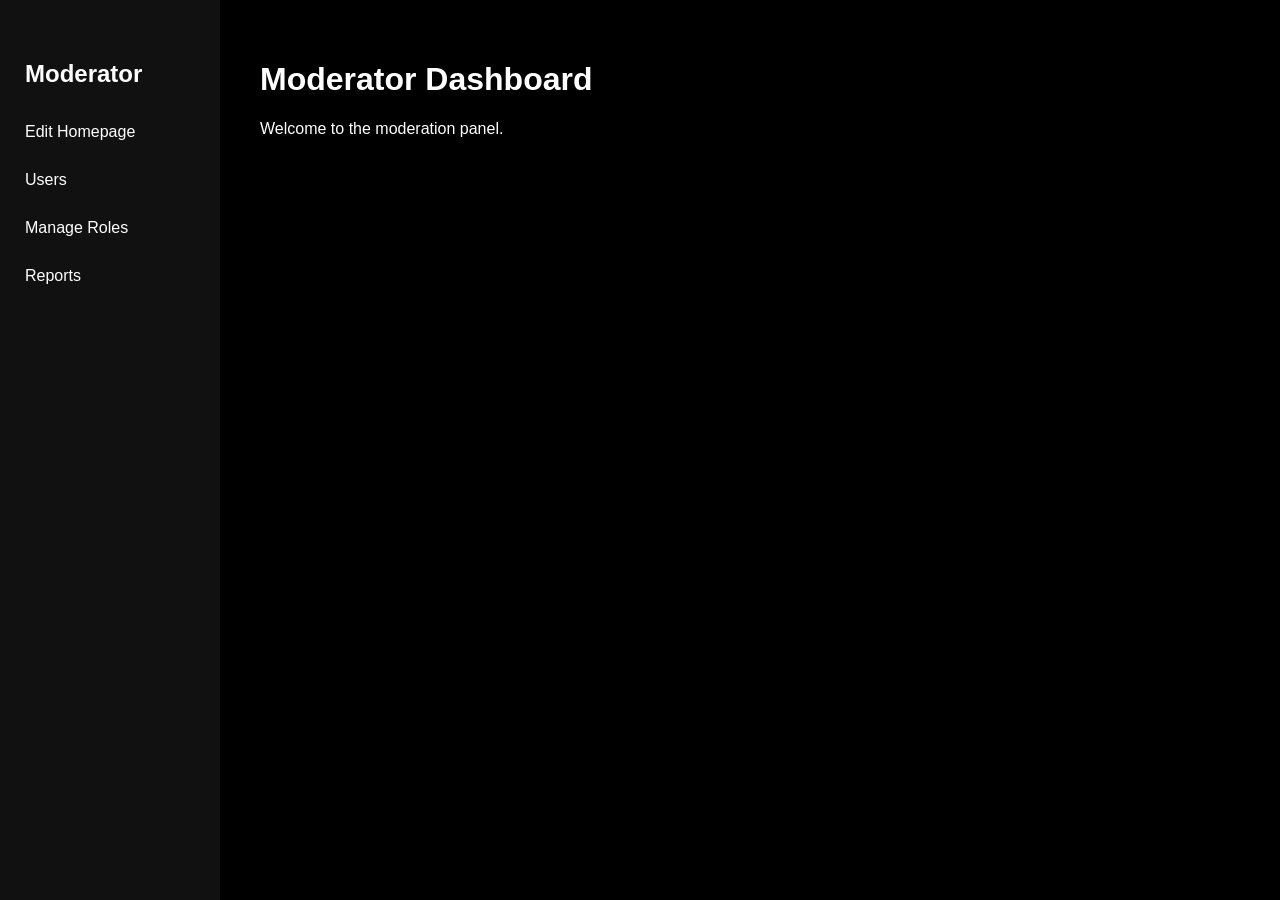
<file: public/dashboards/moderator.html>
<!DOCTYPE html>
<html>

<head>
<title>Moderator Panel</title>

<style>

body{
margin:0;
font-family:Arial;
background:black;
color:white;
}

.sidebar{
width:220px;
height:100vh;
background:#111;
position:fixed;
padding-top:40px;
}

.sidebar a{
display:block;
padding:15px 25px;
text-decoration:none;
color:white;
}

.sidebar a:hover{
background:#222;
}

.main{
margin-left:220px;
padding:40px;
}

</style>

</head>

<body>

<div class="sidebar">

<h2 style="padding-left:25px;">Moderator</h2>

<a href="/moderator/homepage-editor.html">Edit Homepage</a>

<a href="/moderator/users.html">Users</a>

<a href="/moderator/roles.html">Manage Roles</a>

<a href="/moderator/reports.html">Reports</a>

</div>

<div class="main">

<h1>Moderator Dashboard</h1>

<p>Welcome to the moderation panel.</p>

</div>

</body>
</html>
</file>
